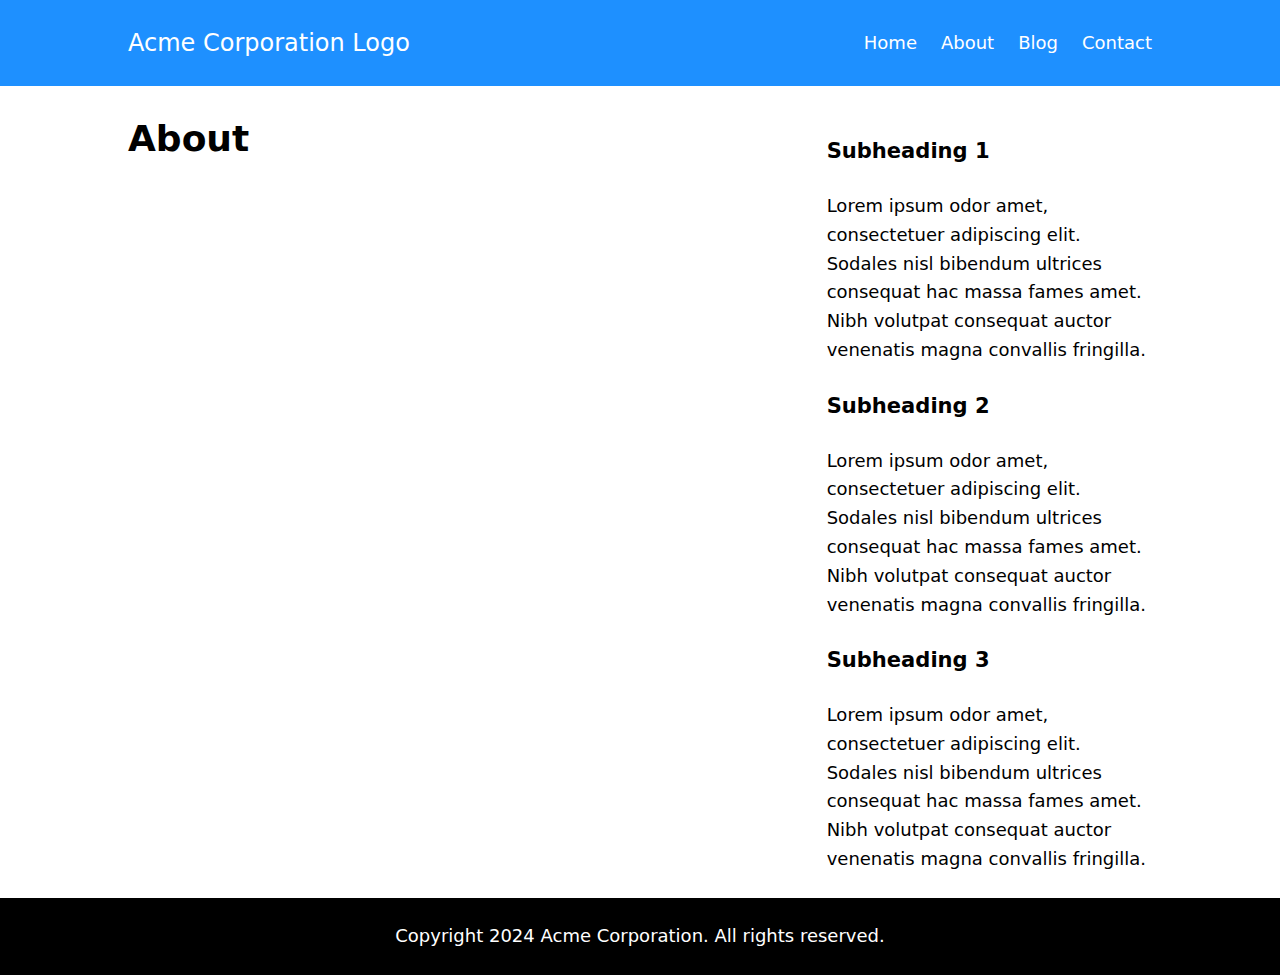
<file: about/index.html>
<!DOCTYPE html>
<html lang="en">
	<head>
		<meta charset="UTF-8" />
		<meta name="viewport" content="width=device-width, initial-scale=1.0" />
		<title>About - Old School</title>
		<style>
			@import url(/styles.css);
		</style>
	</head>
	<body>
		<header>
			<div class="inner flex-container">
				<div class="logo">Acme Corporation Logo</div>

				<nav>
					<ul>
						<li>
							<a href="/">Home</a>
						</li>
						<li>
							<a href="/about">About</a>
						</li>
						<li>
							<a href="/blog">Blog</a>
						</li>
						<li>
							<a href="/contact">Contact</a>
						</li>
					</ul>
				</nav>
			</div>
		</header>

		<div class="main-and-sidebar inner">
			<main>
				<div class="flow">
					<h1>About</h1>
				</div>
			</main>

			<aside>
				<div class="flow">
					<h2 class="visually-hidden">Related Content</h2>

					<h3>Subheading 1</h3>
					<p>
						Lorem ipsum odor amet, consectetuer adipiscing elit. Sodales nisl
						bibendum ultrices consequat hac massa fames amet. Nibh volutpat consequat
						auctor venenatis magna convallis fringilla.
					</p>

					<h3>Subheading 2</h3>
					<p>
						Lorem ipsum odor amet, consectetuer adipiscing elit. Sodales nisl
						bibendum ultrices consequat hac massa fames amet. Nibh volutpat consequat
						auctor venenatis magna convallis fringilla.
					</p>

					<h3>Subheading 3</h3>
					<p>
						Lorem ipsum odor amet, consectetuer adipiscing elit. Sodales nisl
						bibendum ultrices consequat hac massa fames amet. Nibh volutpat consequat
						auctor venenatis magna convallis fringilla.
					</p>
				</div>
			</aside>
		</div>
		<footer>
			<div class="inner">Copyright 2024 Acme Corporation. All rights reserved.</div>
		</footer>
	</body>
</html>
</file>
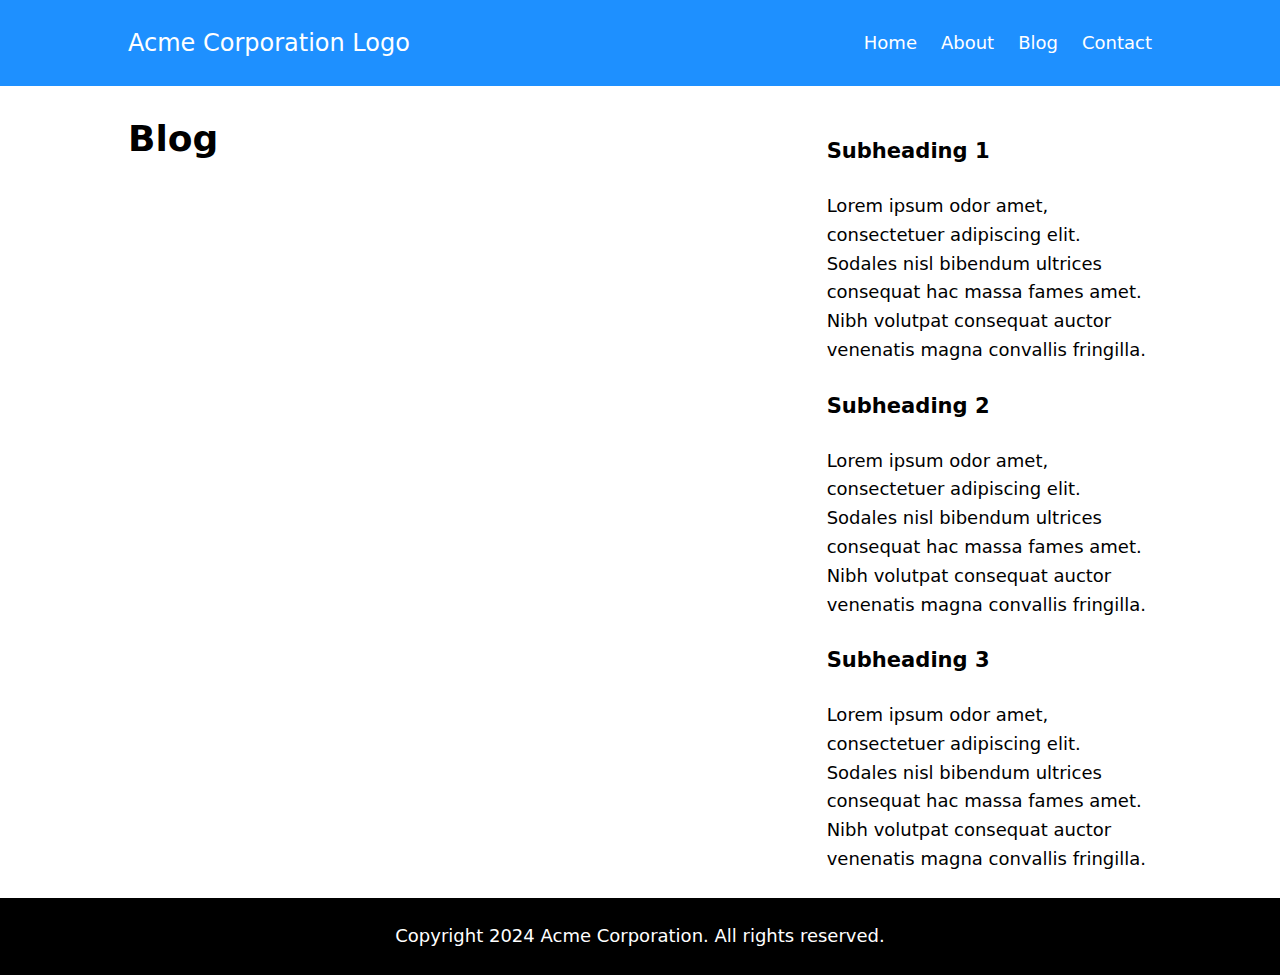
<file: blog/index.html>
<!DOCTYPE html>
<html lang="en">
	<head>
		<meta charset="UTF-8" />
		<meta name="viewport" content="width=device-width, initial-scale=1.0" />
		<title>Blog - Old School</title>
		<style>
			@import url(/styles.css);
		</style>
	</head>
	<body>
		<header>
			<div class="inner flex-container">
				<div class="logo">Acme Corporation Logo</div>

				<nav>
					<ul>
						<li>
							<a href="/">Home</a>
						</li>
						<li>
							<a href="/about">About</a>
						</li>
						<li>
							<a href="/blog">Blog</a>
						</li>
						<li>
							<a href="/contact">Contact</a>
						</li>
					</ul>
				</nav>
			</div>
		</header>

		<div class="main-and-sidebar inner">
			<main>
				<div class="flow">
					<h1>Blog</h1>
				</div>
			</main>

			<aside>
				<div class="flow">
					<h2 class="visually-hidden">Related Content</h2>

					<h3>Subheading 1</h3>
					<p>
						Lorem ipsum odor amet, consectetuer adipiscing elit. Sodales nisl
						bibendum ultrices consequat hac massa fames amet. Nibh volutpat consequat
						auctor venenatis magna convallis fringilla.
					</p>

					<h3>Subheading 2</h3>
					<p>
						Lorem ipsum odor amet, consectetuer adipiscing elit. Sodales nisl
						bibendum ultrices consequat hac massa fames amet. Nibh volutpat consequat
						auctor venenatis magna convallis fringilla.
					</p>

					<h3>Subheading 3</h3>
					<p>
						Lorem ipsum odor amet, consectetuer adipiscing elit. Sodales nisl
						bibendum ultrices consequat hac massa fames amet. Nibh volutpat consequat
						auctor venenatis magna convallis fringilla.
					</p>
				</div>
			</aside>
		</div>
		<footer>
			<div class="inner">Copyright 2024 Acme Corporation. All rights reserved.</div>
		</footer>
	</body>
</html>
</file>
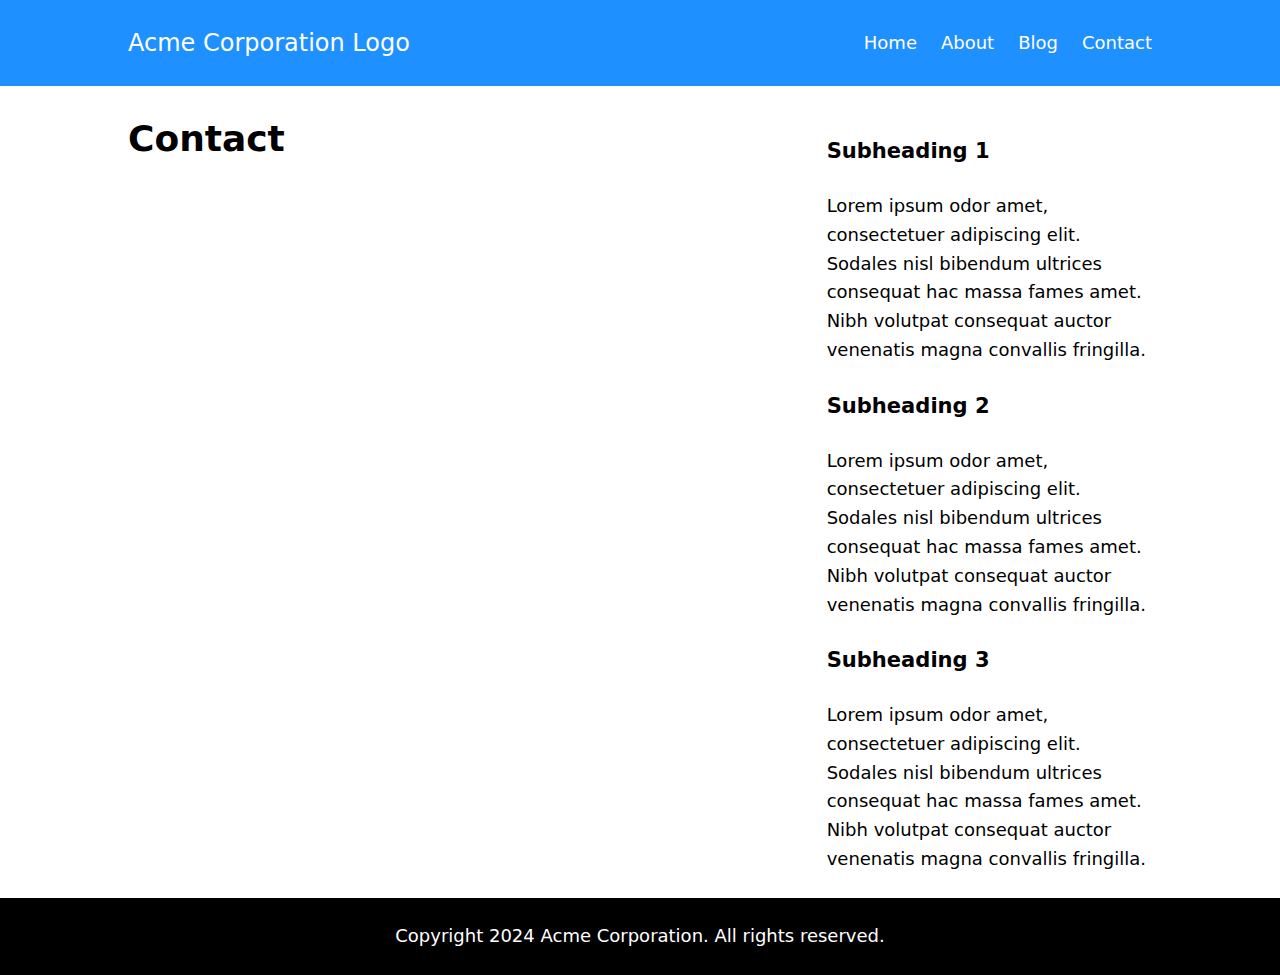
<file: contact/index.html>
<!DOCTYPE html>
<html lang="en">
	<head>
		<meta charset="UTF-8" />
		<meta name="viewport" content="width=device-width, initial-scale=1.0" />
		<title>Contact - Old School</title>
		<style>
			@import url(/styles.css);
		</style>
	</head>
	<body>
		<header>
			<div class="inner flex-container">
				<div class="logo">Acme Corporation Logo</div>

				<nav>
					<ul>
						<li>
							<a href="/">Home</a>
						</li>
						<li>
							<a href="/about">About</a>
						</li>
						<li>
							<a href="/blog">Blog</a>
						</li>
						<li>
							<a href="/contact">Contact</a>
						</li>
					</ul>
				</nav>
			</div>
		</header>

		<div class="main-and-sidebar inner">
			<main>
				<div class="flow">
					<h1>Contact</h1>
				</div>
			</main>

			<aside>
				<div class="flow">
					<h2 class="visually-hidden">Related Content</h2>

					<h3>Subheading 1</h3>
					<p>
						Lorem ipsum odor amet, consectetuer adipiscing elit. Sodales nisl
						bibendum ultrices consequat hac massa fames amet. Nibh volutpat consequat
						auctor venenatis magna convallis fringilla.
					</p>

					<h3>Subheading 2</h3>
					<p>
						Lorem ipsum odor amet, consectetuer adipiscing elit. Sodales nisl
						bibendum ultrices consequat hac massa fames amet. Nibh volutpat consequat
						auctor venenatis magna convallis fringilla.
					</p>

					<h3>Subheading 3</h3>
					<p>
						Lorem ipsum odor amet, consectetuer adipiscing elit. Sodales nisl
						bibendum ultrices consequat hac massa fames amet. Nibh volutpat consequat
						auctor venenatis magna convallis fringilla.
					</p>
				</div>
			</aside>
		</div>
		<footer>
			<div class="inner">Copyright 2024 Acme Corporation. All rights reserved.</div>
		</footer>
	</body>
</html>
</file>
